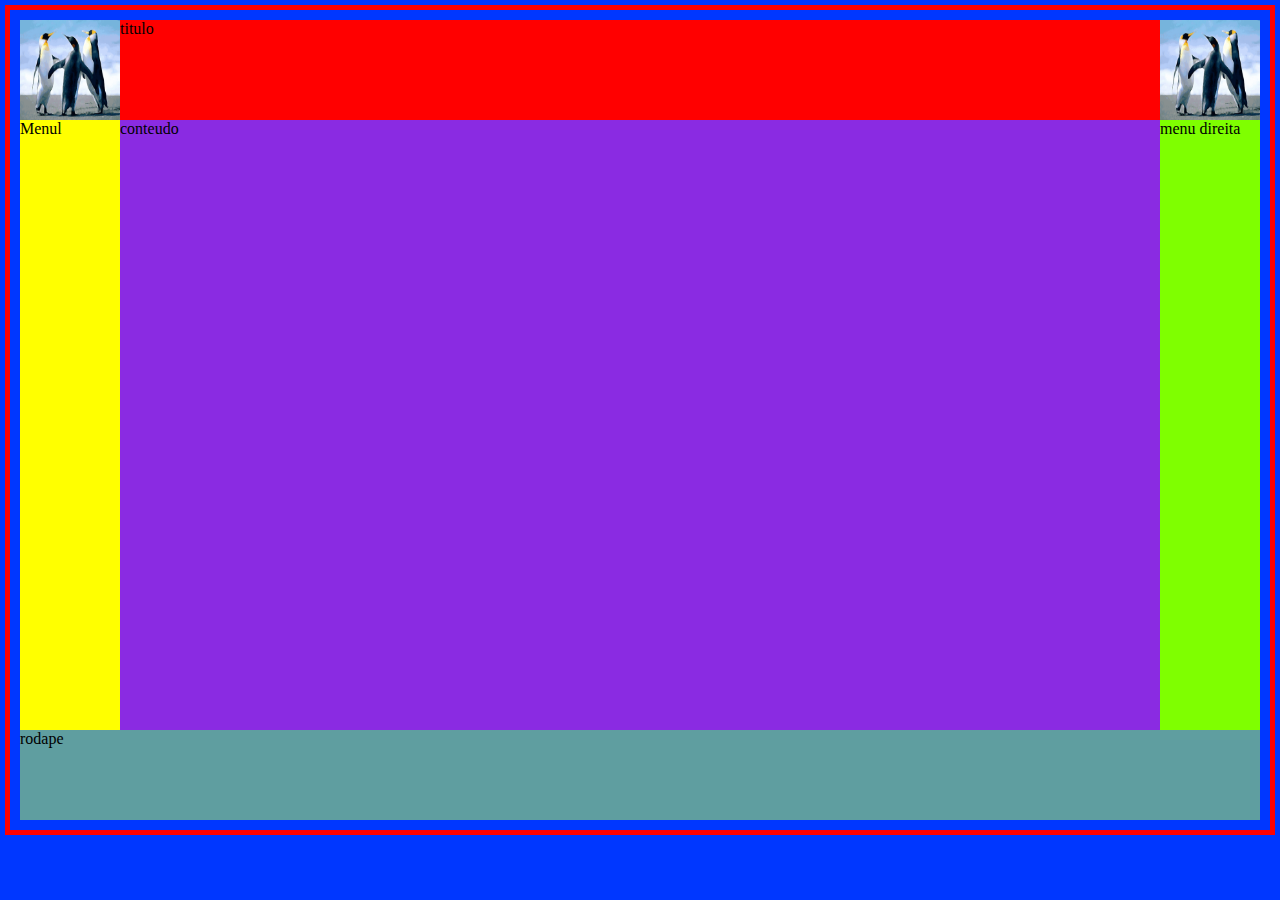
<file: aula05/index.html>
<!DOCTYPE html>
<html lang="en">

<head>
    <meta charset="UTF-8">
    <meta name="viewport" content="width=device-width, initial-scale=1.0">
    <link rel="stylesheet" href="index.css">
    <title>Document</title>
</head>

<body>
    <div class="box">
        <div class="titulo">titulo</div>
        <div class="titulo1"><img src="image01.png" height="100px" width="100px"></div>
        <div class="menu1"><img src="image01.png" height="100px" width="100px"></div>
        <div class="menul"> Menul </div>
        <div class="conteudo"> conteudo </div>
        <div class="menuR"> menu direita </div>
        <div class="rodape"> rodape </div>
    </div>
</body>

</html>
</file>
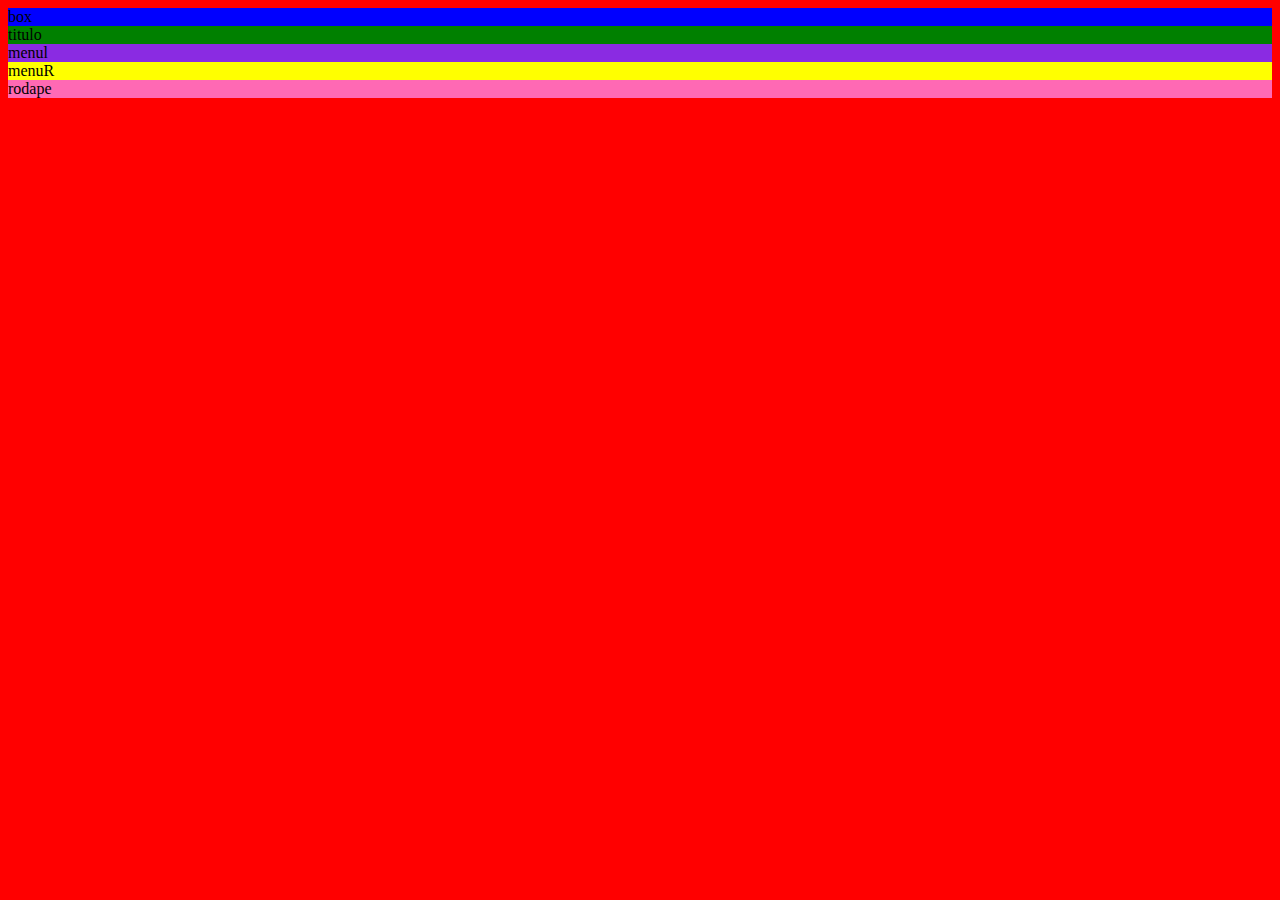
<file: aula05/atv01.html>
<!DOCTYPE html>
<html lang="en">
<head>
    <meta charset="UTF-8">
    <meta name="viewport" content="width=device-width, initial-scale=1.0">
    <link rel="stylesheet" href="atv01.css">
    <title>Document</title>
</head>
<body>
    <div class="box"> box </div>
    <div class="titulo"> titulo </div>
    <div class="menul"> menul </div>
    <div class="menuR"> menuR </div>
    <div class="rodape"> rodape </div>
</body>
</html>
</file>
<file: aula05/index.css>
body{
    background-color: rgb(0, 55, 255);
    border: 5px red solid ;
    margin: 5px;
}
.box{
    background-color: yellow;
    height: 800px;
    border: 10px;
    margin: 10px;
    display: grid;
    grid-template-rows: 100px 1fr 90px;
    grid-template-areas: "titulo1 titulo menu1"
                        "menul conteudo menuR"
                        "rodape rodape rodape";
    grid-template-columns: 100px 1fr 100px;
    
}
.titulo{
    background-color: red;
    grid-area: titulo;
}
.menul{
    background-color: yellow;
    grid-area: menul;
}
.conteudo{
    background-color: blueviolet;
    grid-area: conteudo;
  
}
.menuR{
    background-color: chartreuse;
    grid-area: menuR;
    
}
.rodape{
    background-color: cadetblue;
    grid-area: rodape;
}

.titulo1{
    background-color: black;
    grid-area: titulo1;
}

.menu1{
    background-color: black;
    grid-area: menu1;

}
</file>
<file: aula05/atv01.css>
body{
    background-color: red;
}
.box{
    background-color: blue;
    grid-template-areas: "titulo titulo titulo";
    grid-template-areas: 100px 1fr 50px;
    grid-template-columns: 100px 1fr 100px;
}
.titulo{
    background-color: green ;
    grid-area: titulo;
}
.menul{
    background-color: blueviolet;
    grid-area: menul;
 }
.menuR{
    background-color: yellow;
    grid-area: menuR;
}
.rodape{
    background-color: hotpink;
    grid-area: rodape;
}
</file>
